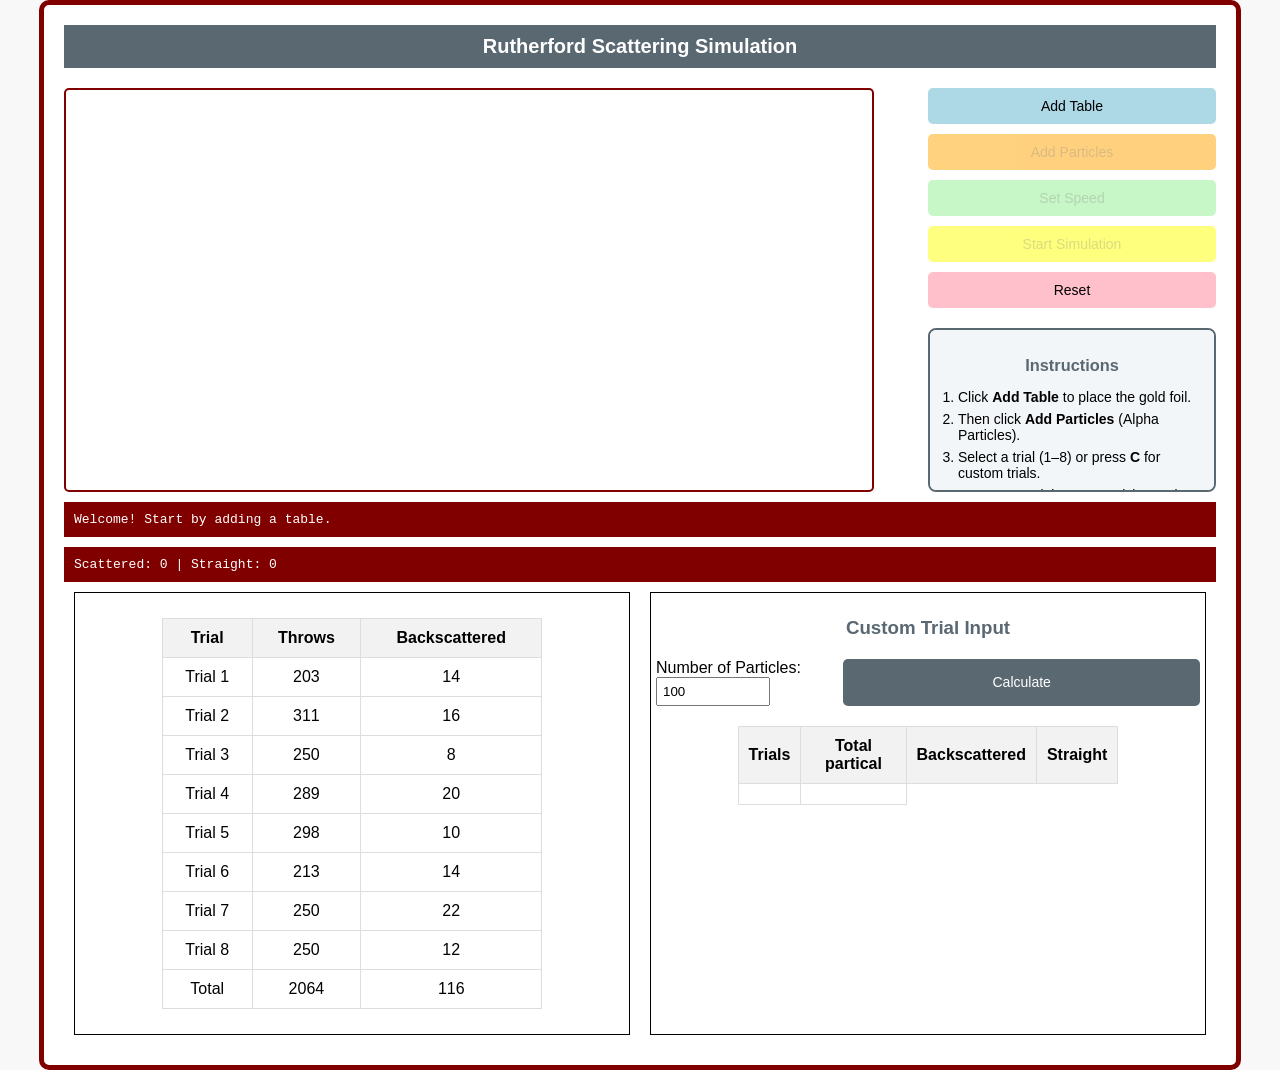
<file: simulation/index.html>
<!DOCTYPE html>
<html lang="en">
<head>
  <meta charset="UTF-8" />
  <meta name="viewport" content="width=device-width, initial-scale=1.0" />
  <title>Rutherford Scattering Simulation</title>
  <link rel="stylesheet" href="css/main.css">
</head>
<body>
  <div class="container">
    <div class="header">Rutherford Scattering Simulation</div>
    <div class="experiment-area">
      <div class="display-area">
        <canvas id="simulationCanvas"></canvas>
        <div id="tableOverlay" class="image-overlay">
          <img src="images/table2.png" alt="Table" />
        </div>
        <div id="particlesOverlay" class="image-overlay">
          <img src="images/glass marvel.png" alt="Particles" />
        </div>
      </div>
      <div class="controls">
        <button class="table-btn" onclick="addTable()" id="addTableBtn">
          Add Table
        </button>
        <button class="particle-btn" onclick="showParticlesOverlay()" id="addParticlesBtn" disabled>
          Add Particles
        </button>
        <button class="speed-btn" onclick="setSpeed()" id="speedBtn" disabled>Set Speed</button>
        <button class="start" onclick="startSimulation()" id="startBtn" disabled>Start Simulation</button>
        <button class="reset" onclick="resetSimulation()">Reset</button>
        <div class="instructions-panel">
  <h3>Instructions</h3>
  <ol>
    <li>Click <b>Add Table</b> to place the gold foil.</li>
    <li>Then click <b>Add Particles</b> (Alpha Particles).</li>
    <li>Select a trial (1–8) or press <b>C</b> for custom trials.</li>
    <li>For custom trial, enter particles and click <b>Calculate</b>.</li>
    <li>Click <b>Set Speed</b> to randomize particle speed.</li>
    <li>Finally click <b>Start Simulation</b>.</li>
    <li>Blue dots go straight.</li>
    <li>Red dots are scattered.</li>
    <li>Press <b>Reset</b> to reset anytime.</li>
  </ol>
</div>
    
      </div>
    </div>
    <div class="message-box" id="message">>> Simulator Ready</div>
    <div class="message-box" id="particleStats">Scattered: 0 | Straight: 0</div>

    <div class="table_container">
       <div class="table">
        <table id="trialTable">
          <thead>
            <tr>
              <th>Trial</th>
              <th>Throws</th>
              <th>Backscattered</th>
            </tr>
          </thead>
          <tbody>
            <tr><td>Trial 1</td><td>203</td><td>14</td></tr>
            <tr><td>Trial 2</td><td>311</td><td>16</td></tr>
            <tr><td>Trial 3</td><td>250</td><td>8</td></tr>
            <tr><td>Trial 4</td><td>289</td><td>20</td></tr>
            <tr><td>Trial 5</td><td>298</td><td>10</td></tr>
            <tr><td>Trial 6</td><td>213</td><td>14</td></tr>
            <tr><td>Trial 7</td><td>250</td><td>22</td></tr>
            <tr><td>Trial 8</td><td>250</td><td>12</td></tr>
            <tr><td>Total</td><td>2064</td><td>116</td></tr>
          </tbody>
        </table>
       </div>
    <div class="table">
      <div class="custom-trial-section">
        <h3 style="text-align: center; color: #5a6872;">Custom Trial Input</h3>
        <div style="display: flex; justify-content: center; gap: 20px; margin: 20px 0;">
        <div>
        <label for="numParticles">Number of Particles:</label>
        <input type="number" id="numParticles" min="1" max="10000" value="100" style="width: 100px; padding: 5px;">
        </div>
        <button onclick="calculateCustomTrial()" style="background: #5a6872; color: white; padding: 5px 15px; border-radius: 5px; border: none; cursor: pointer;">
        Calculate
        </button>
        </div>
        <table id="customTrialTable" style="width: 70%; margin: 20px auto; border-collapse: collapse;">
        <thead>
        <tr>
        <th>Trials</th>
        <th>Total partical</th>
        <th>Backscattered</th>
        <th>Straight</th>
        </tr>
        </thead>
        <tbody>
        <tr>
        <td id="totalParticles"></td>
        <td id="expectedScattered"></td>
        </tr>
        </tbody>
        </table>
      </div>
    </div>
  </div>
   
  </div>

  <div id="finalResultPopup" class="popup">
    <h2>Final Result</h2>
    <p id="finalResultText"></p>
    <button onclick="closePopup()">Close</button>
  </div>
<script src="js/main.js"></script>

<script src="../assets/js/iframeResize.js"></script>
        
        </body>

    </html>
</file>
<file: simulation/css/main.css>
body {
      font-family: Arial, sans-serif;
      background-color: #f8f8f8;
      margin: 0;
      padding: 0;
    }
    .container {
      width: 90%;
      margin: auto;
      padding: 20px;
      background: #fff;
      border: 5px solid maroon;
      border-radius: 10px;
    }
    .header {
      background: #5a6872;
      color: white;
      text-align: center;
      padding: 10px;
      font-size: 20px;
      font-weight: bold;
    }
    .experiment-area {
      display: flex;
      justify-content: space-between;
      margin-top: 20px;
    }
    .display-area {
      width: 70%;
      height: 400px;
      background: white;
      border: 2px solid maroon;
      border-radius: 5px;
      position: relative;
      overflow: hidden;
    }
    .controls {
      width: 25%;
      display: flex;
      flex-direction: column;
      gap: 10px;
      align-items: center;
    }
.instructions-panel {
  margin-top: 10px;
  background: #f2f6f9;
  border: 2px solid #5a6872;
  border-radius: 8px;
  padding: 10px;
  height: 140px;          /* fixed box height */
  overflow-y: auto;      /* enables scrolling */
  font-size: 14px;
}

.instructions-panel h3 {
  text-align: center;
  margin-bottom: 8px;
  color: #5a6872;
}

.instructions-panel ol {
  padding-left: 18px;
}

.instructions-panel li {
  margin-bottom: 6px;
}

@media (max-width: 768px) {
  .instructions-panel {
    height: 160px;
    font-size: 13px;
  }
}




    button {
      padding: 10px;
      font-size: 14px;
      border: none;
      cursor: pointer;
      border-radius: 5px;
      position: relative;
      width: 100%;
    }
    button:disabled {
      opacity: 0.5;
      cursor: not-allowed;
    }
    .table-btn { background: lightblue; }
    .particle-btn { background: orange; }
    .speed-btn { background: lightgreen; }
    .start { background: yellow; }
    .reset { background: pink; }
    .message-box {
      background: maroon;
      color: white;
      padding: 10px;
      font-family: monospace;
      margin-top: 10px;
    }
    .input-box {
      padding: 10px;
      font-size: 14px;
      width: calc(100% - 22px);
      border-radius: 5px;
      border: 1px solid maroon;
    }
    canvas {
      width: 100%;
      height: 100%;
    }
    table {
      width: 70%;
      margin: 20px auto;
      border-collapse: collapse;
    }
    th, td {
      padding: 10px;
      margin: 20px;
      text-align: center;
      border: 1px solid #ddd;
    }
    th {
      background-color: #f2f2f2;
    }
    .image-overlay {
      position: absolute;
      top: 0;
      left: 0;
      width: 100%;
      height: 100%;
      display: none;
      justify-content: center;
      align-items: center;
      background: rgba(255, 255, 255, 0.8);
    }
    .image-overlay img {
      max-width: 100%;
      max-height: 100%;
      cursor: pointer;
    }
    .popup {
      position: fixed;
      top: 50%;
      left: 50%;
      transform: translate(-50%, -50%);
      background: white;
      padding: 20px;
      border: 2px solid maroon;
      border-radius: 10px;
      box-shadow: 0 4px 8px rgba(0, 0, 0, 0.2);
      z-index: 1000;
      display: none;
    }
    .table_container {
    display: flex;
    justify-content:center; /* Centers the tables */
   /* gap: 10px;  Adds space between tables */
}

.table {
    border: 1px solid black;
    padding: 5px;
    margin: 10px;
    width: 50%;
}



@media screen and (max-width: 768px) {
  .experiment-area {
    flex-direction: column;
    align-items: center;
  }

  .display-area,
  .controls {
    width: 100%;
    margin-bottom: 20px;
  }

  .controls {
    flex-direction: row;
    flex-wrap: wrap;
    justify-content: center;
    gap: 10px;
  }

  button {
    width: 45%;
    margin: 5px 0;
  }

  table {
    width: 100%;
  }

  .table_container {
    flex-direction: column;
    align-items: center;
  }

  .table {
    width: 90%;
  }
}

@media screen and (max-width: 480px) {
  .header {
    font-size: 16px;
    padding: 8px;
  }

  button {
    font-size: 12px;
    padding: 8px;
  }

  .input-box {
    font-size: 12px;
  }
}
</file>
<file: experiment/simulation/css/main.css>
body {
      font-family: Arial, sans-serif;
      background-color: #f8f8f8;
      margin: 0;
      padding: 0;
    }
    .container {
      width: 90%;
      margin: auto;
      padding: 20px;
      background: #fff;
      border: 5px solid maroon;
      border-radius: 10px;
    }
    .header {
      background: #5a6872;
      color: white;
      text-align: center;
      padding: 10px;
      font-size: 20px;
      font-weight: bold;
    }
    .experiment-area {
      display: flex;
      justify-content: space-between;
      margin-top: 20px;
    }
    .display-area {
      width: 70%;
      height: 400px;
      background: white;
      border: 2px solid maroon;
      border-radius: 5px;
      position: relative;
      overflow: hidden;
    }
    .controls {
      width: 25%;
      display: flex;
      flex-direction: column;
      gap: 10px;
      align-items: center;
    }
.instructions-panel {
  margin-top: 10px;
  background: #f2f6f9;
  border: 2px solid #5a6872;
  border-radius: 8px;
  padding: 10px;
  height: 140px;          /* fixed box height */
  overflow-y: auto;      /* enables scrolling */
  font-size: 14px;
}

.instructions-panel h3 {
  text-align: center;
  margin-bottom: 8px;
  color: #5a6872;
}

.instructions-panel ol {
  padding-left: 18px;
}

.instructions-panel li {
  margin-bottom: 6px;
}

@media (max-width: 768px) {
  .instructions-panel {
    height: 160px;
    font-size: 13px;
  }
}




    button {
      padding: 10px;
      font-size: 14px;
      border: none;
      cursor: pointer;
      border-radius: 5px;
      position: relative;
      width: 100%;
    }
    button:disabled {
      opacity: 0.5;
      cursor: not-allowed;
    }
    .table-btn { background: lightblue; }
    .particle-btn { background: orange; }
    .speed-btn { background: lightgreen; }
    .start { background: yellow; }
    .reset { background: pink; }
    .message-box {
      background: maroon;
      color: white;
      padding: 10px;
      font-family: monospace;
      margin-top: 10px;
    }
    .input-box {
      padding: 10px;
      font-size: 14px;
      width: calc(100% - 22px);
      border-radius: 5px;
      border: 1px solid maroon;
    }
    canvas {
      width: 100%;
      height: 100%;
    }
    table {
      width: 70%;
      margin: 20px auto;
      border-collapse: collapse;
    }
    th, td {
      padding: 10px;
      margin: 20px;
      text-align: center;
      border: 1px solid #ddd;
    }
    th {
      background-color: #f2f2f2;
    }
    .image-overlay {
      position: absolute;
      top: 0;
      left: 0;
      width: 100%;
      height: 100%;
      display: none;
      justify-content: center;
      align-items: center;
      background: rgba(255, 255, 255, 0.8);
    }
    .image-overlay img {
      max-width: 100%;
      max-height: 100%;
      cursor: pointer;
    }
    .popup {
      position: fixed;
      top: 50%;
      left: 50%;
      transform: translate(-50%, -50%);
      background: white;
      padding: 20px;
      border: 2px solid maroon;
      border-radius: 10px;
      box-shadow: 0 4px 8px rgba(0, 0, 0, 0.2);
      z-index: 1000;
      display: none;
    }
    .table_container {
    display: flex;
    justify-content:center; /* Centers the tables */
   /* gap: 10px;  Adds space between tables */
}

.table {
    border: 1px solid black;
    padding: 5px;
    margin: 10px;
    width: 50%;
}



@media screen and (max-width: 768px) {
  .experiment-area {
    flex-direction: column;
    align-items: center;
  }

  .display-area,
  .controls {
    width: 100%;
    margin-bottom: 20px;
  }

  .controls {
    flex-direction: row;
    flex-wrap: wrap;
    justify-content: center;
    gap: 10px;
  }

  button {
    width: 45%;
    margin: 5px 0;
  }

  table {
    width: 100%;
  }

  .table_container {
    flex-direction: column;
    align-items: center;
  }

  .table {
    width: 90%;
  }
}

@media screen and (max-width: 480px) {
  .header {
    font-size: 16px;
    padding: 8px;
  }

  button {
    font-size: 12px;
    padding: 8px;
  }

  .input-box {
    font-size: 12px;
  }
}
</file>
